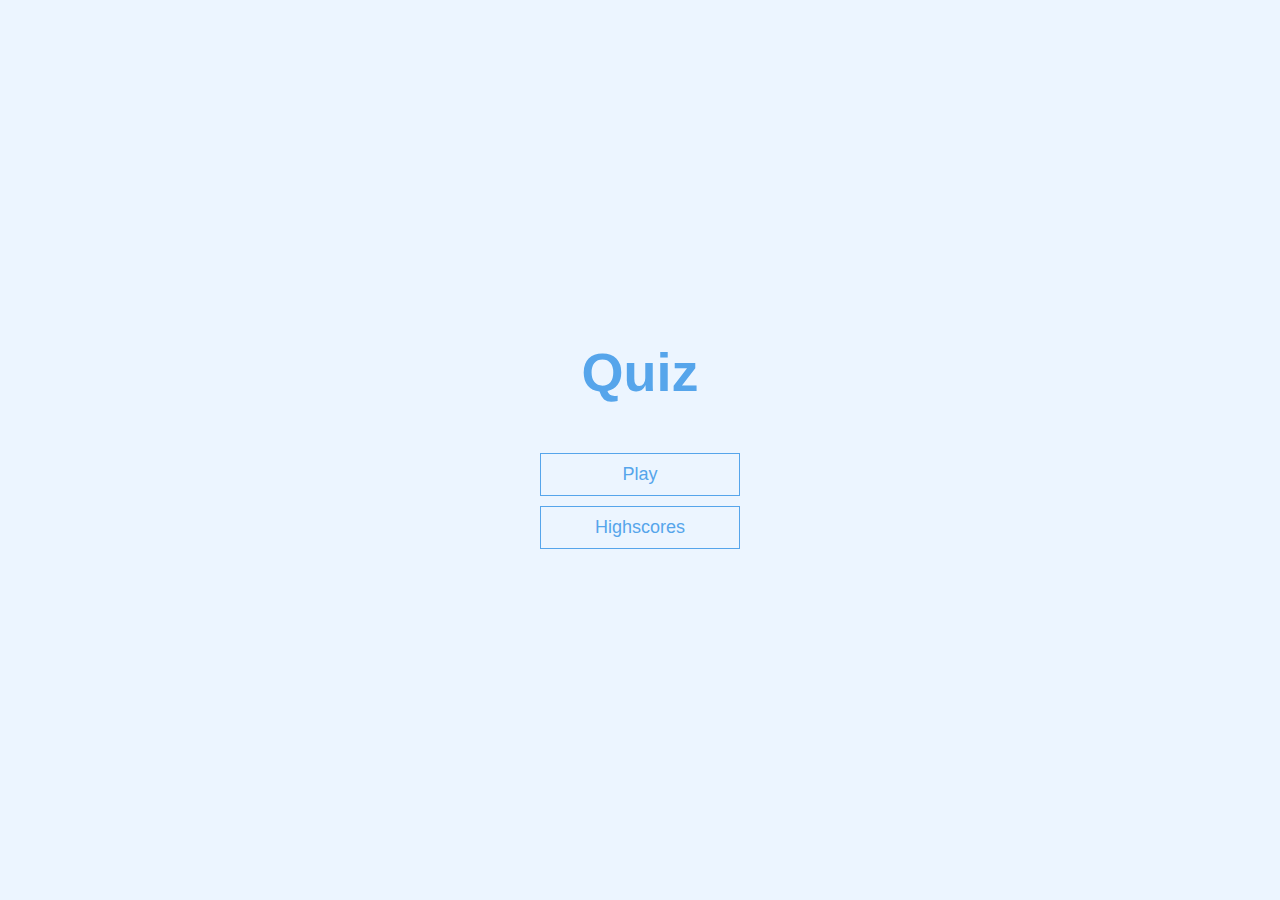
<file: index.html>
<!DOCTYPE html>
<html lang="en">
  <head>
    <meta charset="UTF-8" />
    <meta http-equiv="X-UA-Compatible" content="IE=edge" />
    <meta name="viewport" content="width=device-width, initial-scale=1.0" />
    <title>Quiz</title>
    <link rel="stylesheet" href="styles.css" />
  </head>
  <body>
    <div class="container">
      <div id="home" class="flex-center flex-column">
        <h1>Quiz</h1>
        <a class="btn" href="/game.html">Play</a>
        <a class="btn" href="/highscores.html">Highscores</a>
      </div>
    </div>
  </body>
</html>
</file>
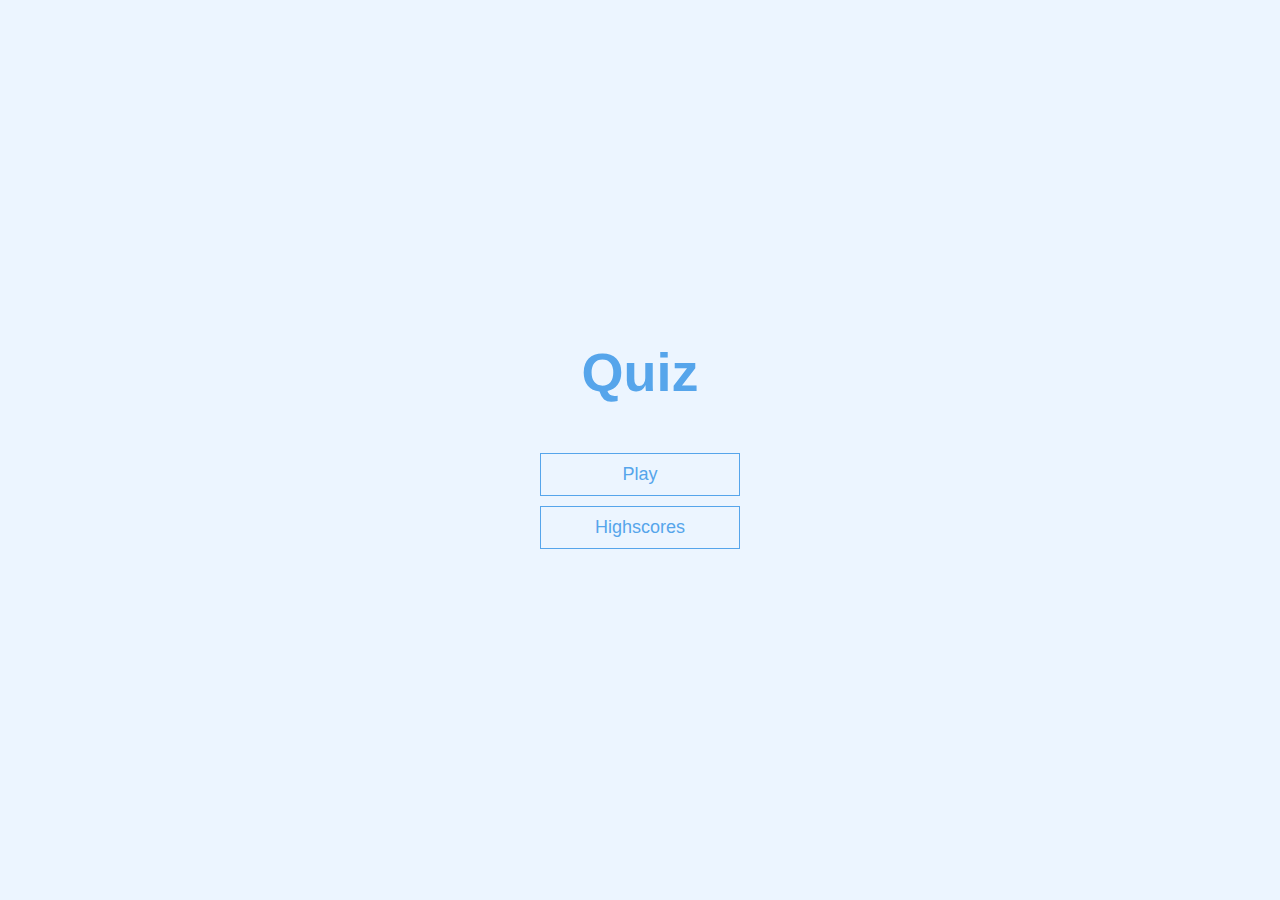
<file: end.html>
<!DOCTYPE html>
<html lang="en">
  <head>
    <meta charset="UTF-8" />
    <meta http-equiv="X-UA-Compatible" content="IE=edge" />
    <meta name="viewport" content="width=Cong, initial-scale=1.0" />
    <title>Congrats!</title>
    <link rel="stylesheet" href="styles.css" />
  </head>
  <body>
    <div id="end" class="flex-center flex-column">
      <h1 id="finalScore"></h1>
      <form>
        <input
          type="text"
          name="username"
          id="username"
          placeholder="username"
        />
        <button
          type="submit"
          class="btn"
          id="saveScoreBtn"
          onclick="saveHighScore(event)"
          disabled
        >
          Save
        </button>
      </form>
      <a class="btn" href="/game.html">Play Again</a>
      <a class="btn" href="/">Go Home</a>
    </div>
    <script src="end.js"></script>
  </body>
</html>
</file>
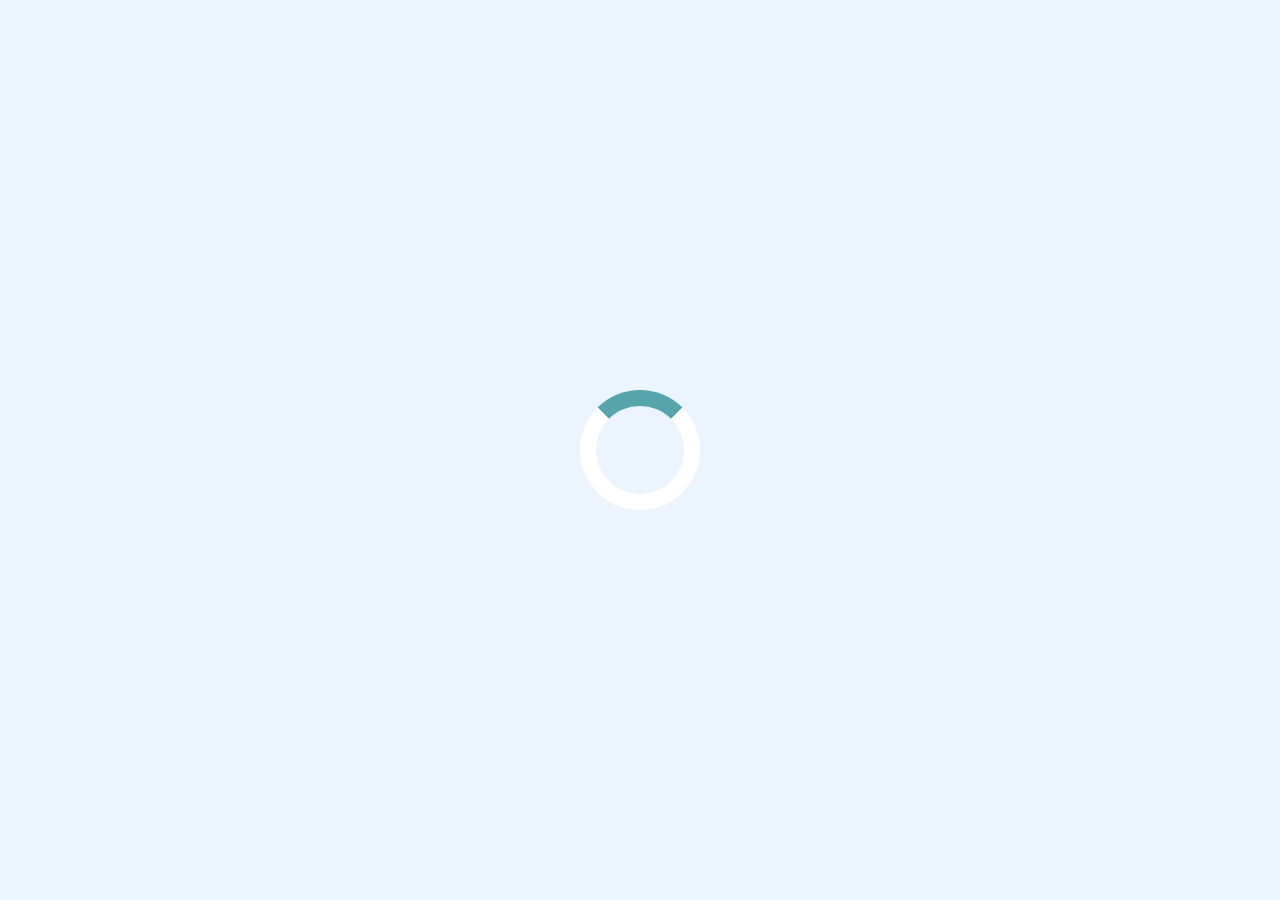
<file: game.html>
<!DOCTYPE html>
<html lang="en">
  <head>
    <meta charset="UTF-8" />
    <meta http-equiv="X-UA-Compatible" content="IE=edge" />
    <meta name="viewport" content="width=device-width, initial-scale=1.0" />
    <title>Quiz - Play</title>
    <link rel="stylesheet" href="styles.css" />
    <link rel="stylesheet" href="game.css" />
  </head>
  <body>
    <div class="container">
      <div id="loader"></div>
      <div id="game" class="justify-center flex-column hidden">
        <div id="display-hud">
          <div id="hud-item">
            <p class="hud-prefix">Question</p>
            <h1 class="hud-main-text" id="questionCounter"></h1>
          </div>
          <div id="hud-item">
            <p class="hud-prefix">Score</p>
            <h1 class="hud-main-text" id="score">0</h1>
          </div>
        </div>
        <h2 id="question">What is the right answer?</h2>
        <div class="choice-container">
          <p class="choice-prefix">A</p>
          <p class="choice-text" data-number="1"></p>
        </div>
        <div class="choice-container">
          <p class="choice-prefix">B</p>
          <p class="choice-text" data-number="2"></p>
        </div>
        <div class="choice-container">
          <p class="choice-prefix">C</p>
          <p class="choice-text" data-number="3"></p>
        </div>
        <div class="choice-container">
          <p class="choice-prefix">D</p>
          <p class="choice-text" data-number="4"></p>
        </div>
      </div>
    </div>
    <script src="game.js"></script>
  </body>
</html>
</file>
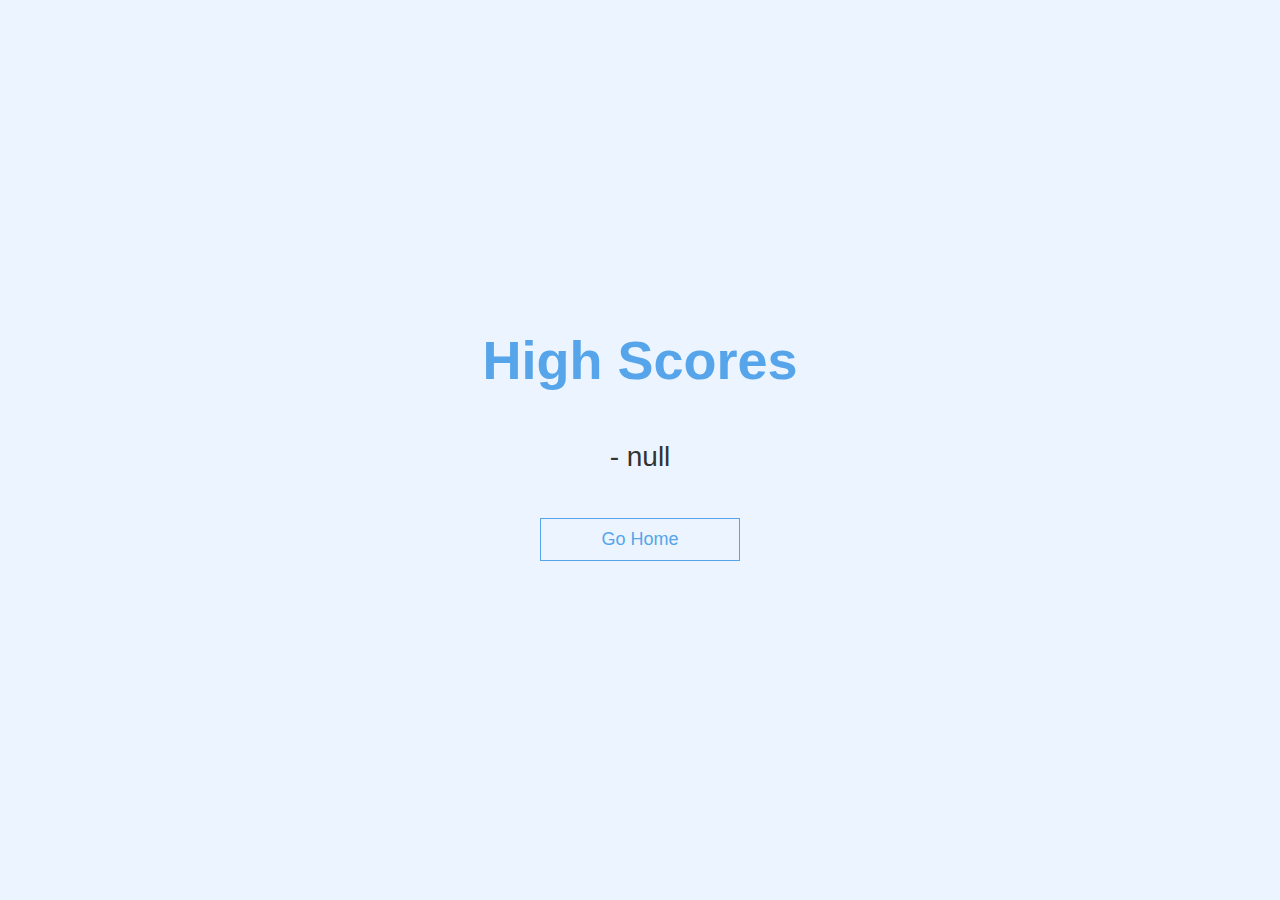
<file: highscores.html>
<!DOCTYPE html>
<html lang="en">
<head>
    <meta charset="UTF-8">
    <meta http-equiv="X-UA-Compatible" content="IE=edge">
    <meta name="viewport" content="width=device-width, initial-scale=1.0">
    <title>High Scores</title>
    <link rel="stylesheet" href="styles.css">
    <link rel="stylesheet" href="highscores.css">
<body>
    <div class="container">
        <div id="highScores" class="flex-center flex-column">
            <h1 id="finalScore">High Scores</h1>
            <ul id="highScoresList"></ul>
            <a class="btn" href="/">Go Home</a>
        </div> 
    </div>
    <script src="highscores.js"></script>
</body>
</html>
</file>
<file: styles.css>
:root {
    background-color: #ecf5ff;
    font-size: 62.5%;
}

* {
    box-sizing: border-box;
    font-family: Arial, Helvetica, sans-serif;
    margin: 0;
    padding: 0;
    color: #333;
}

h1, h2, h3, h4 {
    margin-bottom: 1rem;
}

h1 {
    font-size: 5.4rem;
    color: #56a5eb;
    margin-bottom: 5rem;
}

h1 > span {
    font-size: 2.4rem;
    font-weight: 500;
}

h2 {
    font-size: 4.2rem;
    font-weight: 700;
    margin-bottom: 4rem;
}

h3 {
    font-size: 2.8rem;
    font-weight: 500;
}

/* Utilities */

.container {
    width: 100vw;
    height: 100vh;
    display: flex;
    justify-content: center;
    align-items: center;
    max-width: 80rem;
    margin: 0 auto;
    padding: 2rem;
}

.container > * {
    width: 100%;
}

.flex-column {
    display: flex;
    flex-direction: column;
}

.flex-center {
    justify-content: center;
    align-items: center;
}

.text-center {
    text-align: center;
}

.hidden {
    display: none;
}

/* Buttons */

.btn {
    font-size: 1.8rem;
    padding: 1rem 0;
    width: 20rem;
    text-align: center;
    border: 0.1rem solid #56a5eb;
    margin-bottom: 1rem;
    text-decoration: none;
    color: #56a5eb;
    background-color: #ecf5ff;
}

.btn:hover {
    cursor: pointer;
    box-shadow: 0 0.4rem 1.4rem 0 rgba(86, 185, 235, 0.5);
    transform: translateY(-0.1rem);
    transition: transform 150ms;
}

.btn[disabled]:hover {
    cursor: not-allowed;
    box-shadow: none;
    transform: none;
}

/* Forms */

form {
    width: 100%;
    display: flex;
    flex-direction: column;
    align-items: center;
}

input {
    margin-bottom: 1rem;
    width: 20rem;
    padding: 1.5rem;
    font-size: 1.8rem;
    border: none;
    box-shadow: 0 0.1rem 1.4rem 0 rgba(86, 185, 235, 0.5);
}

input::placeholder {
    color: #aaa;
}
</file>
<file: game.css>
.choice-container {
    display: flex;
    margin-bottom: 0.5rem;
    width: 100%;
    font-size: 1.8rem;
    border: 0.1rem solid rgb(86, 165, 235, 0.25);
    background-color: white;
}

.choice-container:hover {
    cursor: pointer;
    box-shadow: 0 0.4rem 1.4rem 0 rgba(86, 185, 235, 0.5);
    transform: translateY(-0.1rem);
    transition: transform 150ms;
}

.choice-prefix {
    padding: 1.5rem 2.5rem;
    background-color: blue;
    color: white;
}

.choice-text {
    padding: 1.5rem;
    width: 100%;
}

.correct {
    background-color: green;
}

.incorrect {
    background-color: red;
}

/* Display-HUD */

#display-hud {
    display: flex;
    justify-content: space-between;
}

.hud-prefix {
    text-align: center;
    font-size: 2rem;
}

.hud-main-text {
    text-align: center;
}

/* Loader */

#loader {
    border: 1.6rem solid white;
    border-radius: 50%;
    border-top: 1.6rem solid #56a5ab;
    width: 12rem;
    height: 12rem;
    animation: spin 2s linear infinite;
}

@keyframes spin {
    0% {
        transform: rotate(0deg);
    }
    100% {
        transform: rotate(360deg);
    }
}
</file>
<file: highscores.css>
#highScoresList {
    list-style: none;
    padding-left: 0;
    margin-bottom: 4rem;
  }
  
  .high-score {
    font-size: 2.8rem;
    margin-bottom: 0.5rem;
  }
  
  .high-score:hover {
    transform: scale(1.025);
  }
</file>
